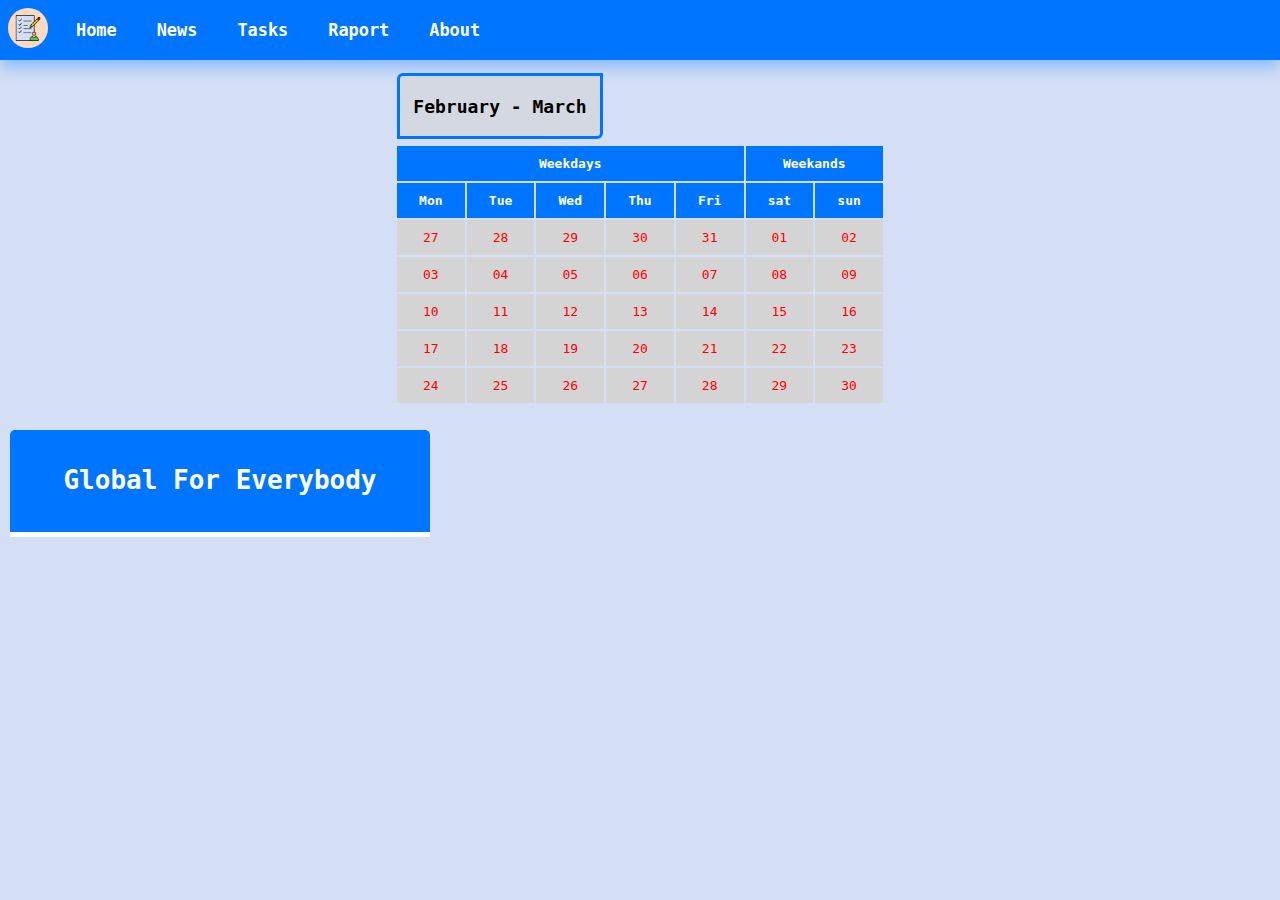
<file: index.html>
<!DOCTYPE html>
<html lang="en">
    <head>
        <meta charset="UTF-8" />
        <meta name="viewport" contant="width=device-width, initial-scale=1,0"/>
        <title>Planning of everyday</title>
        <link rel="shortcut icon" href="img/images.png" type="image/x-icon">
        <!--External Style-->
        <link rel="stylesheet" href="css/header.css">
        <link rel="stylesheet" href="css/style.css"/>
        <!--Internal Sytle-->
        <style></style>
    </head>

    <body>
        <header>
            <nav>
                <ul class="subtopnav">
                    <a href="index.html"><img id="nav-icon" src="img/images.png" alt="icon for webpages"></a>
                    <li><a href="index.html" class="hyberlinks">home</a></li>
                    <li><a href="#" class="hyberlinks">news</a></li>
                    <li class="dropdown">
                        <a href="tasks.html" class="drowpbtn">tasks</a>
                        <div class="dropdown-content">
                            <a href="tasks.html">python</a>
                            <a href="#">html&css</a>
                            <a href="#">it support</a>
                        </div>
                    </li>
                    <li><a href="#" class="hyberlinks">raport</a></li>
                    <li><a href="#" class="hyberlinks">about</a></li>
                </ul>
            </nav>             
        </header>
        <main>
            <section>
                <article>
                    <!--Inline style-->
                    <table>
                        <caption>February - March</caption>
                        <tr>
                            <th colspan="5">Weekdays</th>
                            <th colspan="2">Weekands</th>
                        </tr>
                        <tr>
                            <th>Mon</th>    
                            <th>Tue</th>
                            <th>Wed</th>
                            <th>Thu</th>
                            <th>Fri</th>
                            <th>sat</th>
                            <th>sun</th>                  
                        </tr>
                        <tr>
                            <td><a href="tasks.html" target="_blank">27</a></td>
                            <td><a href="tasks.html" target="_blank">28</a></td>
                            <td><a href="tasks.html" target="_blank">29</a></td>
                            <td><a href="tasks.html" target="_blank">30</a></td>
                            <td><a href="tasks.html" target="_blank">31</a></td>
                            <td><a href="tasks.html" target="_blank">01</a></td>
                            <td><a href="tasks.html" target="_blank">02</a></td>
                        </tr>
                        <tr>
                            <td><a href="tasks.html" target="_blank">03</a></td>
                            <td><a href="tasks.html" target="_blank">04</a></td>
                            <td><a href="tasks.html" target="_blank">05</a></td>
                            <td><a href="tasks.html" target="_blank">06</a></td>
                            <td><a href="tasks.html" target="_blank">07</a></td>
                            <td><a href="tasks.html" target="_blank">08</a></td>
                            <td><a href="tasks.html" target="_blank">09</a></td>
                        </tr>
                        <tr>
                            <td><a href="tasks.html" traget="_blank">10</a></td>
                            <td><a href="tasks.html" traget="_blank">11</a></td>
                            <td><a href="tasks.html" traget="_blank">12</a></td>
                            <td><a href="tasks.html" traget="_blank">13</a></td>
                            <td><a href="tasks.html" traget="_blank">14</a></td>
                            <td><a href="tasks.html" traget="_blank">15</a></td>
                            <td><a href="tasks.html" traget="_blank">16</a></td>
                        </tr>
                        <tr>
                            <td><a href="tasks.html" target="_blank">17</a></td>
                            <td><a href="tasks.html" target="_blank">18</a></td>
                            <td><a href="tasks.html" target="_blank">19</a></td>
                            <td><a href="tasks.html" target="_blank">20</a></td>
                            <td><a href="tasks.html" target="_blank">21</a></td>
                            <td><a href="tasks.html" target="_blank">22</a></td>
                            <td><a href="tasks.html" target="_blank">23</a></td>
                        </tr>
                        <tr>
                            <td><a href="tasks.html" target="_blank">24</a></td>
                            <td><a href="tasks.html" target="_blank">25</a></td>
                            <td><a href="tasks.html" target="_blank">26</a></td>
                            <td><a href="tasks.html" target="_blank">27</a></td>
                            <td><a href="tasks.html" target="_blank">28</a></td>
                            <td><a href="tasks.html" target="_blank">29</a></td>
                            <td><a href="tasks.html" target="_blank">30</a></td>
                            
                        </tr>
                    </table>
                </article>
            </section>
        </main>
        <aside>
            <figure class="box-one">
                <h1>global for everybody</h1>
                <blockquote>" Its going to be hard, but hard does not mean impossible "</blockquote>
            </figure>
        </aside>
        <footer>
            
        </footer>
    </body>
</html>

    <!--The Task to the everyday-->
</file>
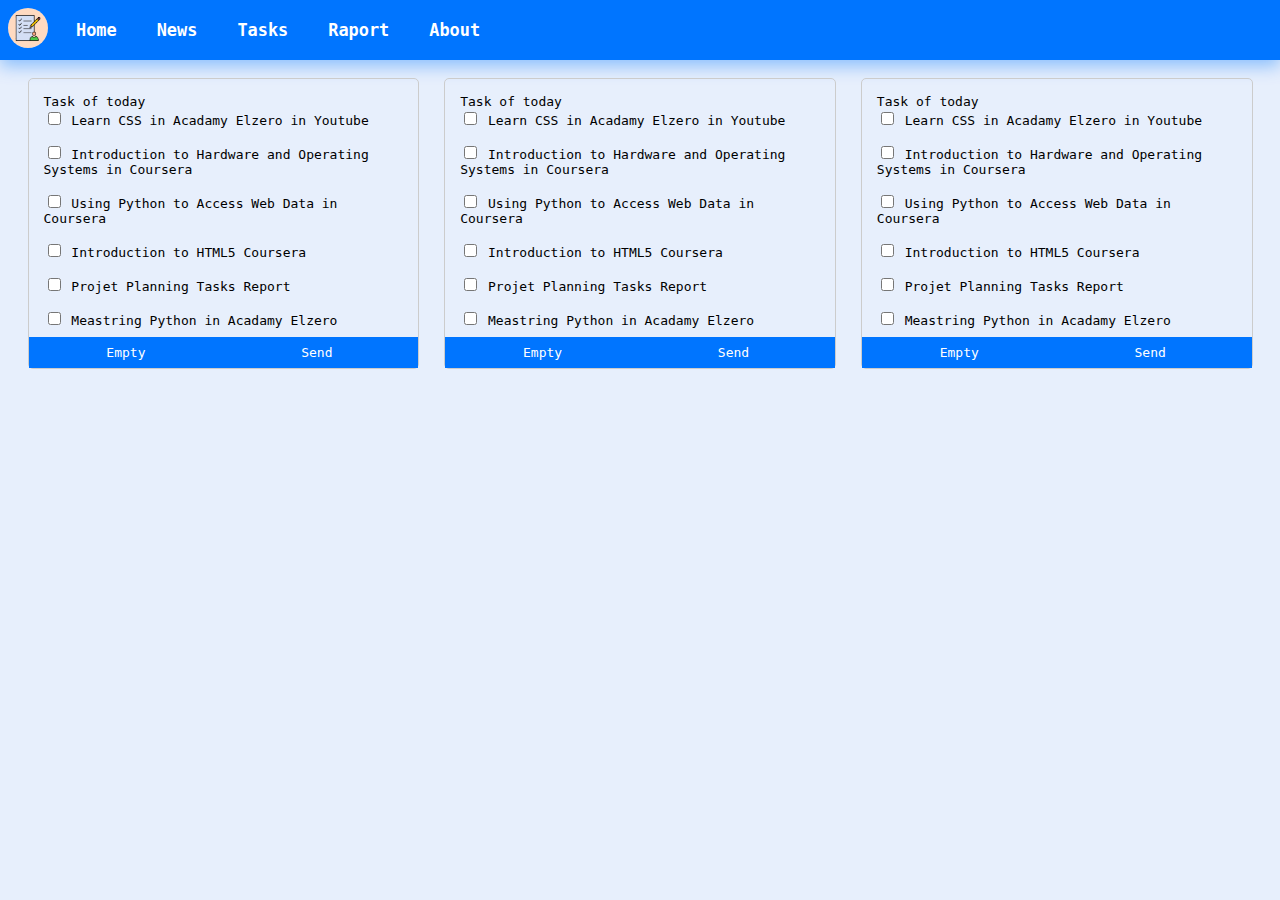
<file: tasks.html>
<!DOCTYPE html>
<html lang="en">
    <head>
        <meta charset="UTF-8">
        <meta name="viewport" contant="width=device-width, initial-scale=1.0">
        <meta name="description" contant="This is web page of tasks">
        <title>Tasks pages</title>
        <link rel="stylesheet" href="css/header.css">
        <link rel="stylesheet" href="css/main.css">
        <link rel="shortcut icon" href="img/images.png" type="image/x-icon">
    </head>

    <body>
        <header>
            <nav>
                <ul class="subtopnav">
                    <a href="index.html"><img id="nav-icon" src="img/images.png" alt="icon for webpages"></a>
                    <li><a href="index.html" class="hyberlinks">home</a></li>
                    <li><a href="#" class="hyberlinks">news</a></li>
                    <li class="dropdown">
                        <a href="tasks.html" class="drowpbtn">tasks</a>
                        <div class="dropdown-content">
                            <a href="tasks.html">python</a>
                            <a href="#">html&css</a>
                            <a href="#">it support</a>
                        </div>
                    </li>
                    <li><a href="#" class="hyberlinks">raport</a></li>
                    <li><a href="#" class="hyberlinks">about</a></li>
                </ul>
            </nav>             
        </header>
        <main>
            <section>
                <article class="grally">
                    <Form action="" method="get" class="desc">
                        <caption>Task of today</caption>
                        <div>
                            <input type="checkbox" id="css">
                            <label for="css" class="CSS">Learn CSS in Acadamy Elzero in Youtube</label>
                        </div>
                        <br>
                        <div>
                            <input type="checkbox" id="ibm">
                            <label for="ibm">Introduction to Hardware and Operating Systems in Coursera</label>
                        </div>
                        <br>
                        <div>
                            <input type="checkbox" id="python">
                            <label for="python">Using Python to Access Web Data in Coursera</label>
                        </div>
                        <br>
                        <div>
                            <input type="checkbox" id="html">
                            <label for="html">Introduction to HTML5 Coursera</label>
                        </div>
                        <br>
                        <div>
                            <input type="checkbox" id="ptr">
                            <label for="ptr">Projet Planning Tasks Report</label>
                        </div>
                        <br>
                        <div>
                            <input type="checkbox" id="elzero">
                            <label for="elzero">Meastring Python in Acadamy Elzero</label>
                        </div>
                        <br>
                        <div class="buttom">
                            <input type="reset" value="Empty">
                            <input type="submit" value="Send ">
                        </div>
                    </Form>
                </article>
                <article class="grally">
                    <Form action="" method="get" class="desc">
                        <caption>Task of today</caption>
                        <div>
                            <input type="checkbox" id="css">
                            <label for="css" class="CSS">Learn CSS in Acadamy Elzero in Youtube</label>
                        </div>
                        <br>
                        <div>
                            <input type="checkbox" id="ibm">
                            <label for="ibm">Introduction to Hardware and Operating Systems in Coursera</label>
                        </div>
                        <br>
                        <div>
                            <input type="checkbox" id="python">
                            <label for="python">Using Python to Access Web Data in Coursera</label>
                        </div>
                        <br>
                        <div>
                            <input type="checkbox" id="html">
                            <label for="html">Introduction to HTML5 Coursera</label>
                        </div>
                        <br>
                        <div>
                            <input type="checkbox" id="ptr">
                            <label for="ptr">Projet Planning Tasks Report</label>
                        </div>
                        <br>
                        <div>
                            <input type="checkbox" id="elzero">
                            <label for="elzero">Meastring Python in Acadamy Elzero</label>
                        </div>
                        <br>
                        <div class="buttom">
                            <input type="reset" value="Empty">
                            <input type="submit" value="Send ">
                        </div>
                    </Form>
                </article>
                <article class="grally">
                    <Form action="" method="get" class="desc">
                        <caption>Task of today</caption>
                        <div>
                            <input type="checkbox" id="css">
                            <label for="css" class="CSS">Learn CSS in Acadamy Elzero in Youtube</label>
                        </div>
                        <br>
                        <div>
                            <input type="checkbox" id="ibm">
                            <label for="ibm">Introduction to Hardware and Operating Systems in Coursera</label>
                        </div>
                        <br>
                        <div>
                            <input type="checkbox" id="python">
                            <label for="python">Using Python to Access Web Data in Coursera</label>
                        </div>
                        <br>
                        <div>
                            <input type="checkbox" id="html">
                            <label for="html">Introduction to HTML5 Coursera</label>
                        </div>
                        <br>
                        <div>
                            <input type="checkbox" id="ptr">
                            <label for="ptr">Projet Planning Tasks Report</label>
                        </div>
                        <br>
                        <div>
                            <input type="checkbox" id="elzero">
                            <label for="elzero">Meastring Python in Acadamy Elzero</label>
                        </div>
                        <br>
                        <div class="buttom">
                            <input type="reset" value="Empty">
                            <input type="submit" value="Send ">
                        </div>
                    </Form>
                </article>
            </section>
        </main>
    </body>
</html>
</file>
<file: css/header.css>
body {
    margin: 0;
    padding: 0;
    font-family: monospace;
}

nav {
    display: inline-block ;
    justify-content: end ;
    width: 100%;
    height: 60px;
    background-color: #0075ff;
    box-shadow: 0px 6px 16px 0px #0077ff68 ;
}

nav ul a img#nav-icon {
    float: left;
    width: 40px;
    padding: 8px;
    border-radius: 29px 29px;
    -webkit-border-radius: 29px 29px;
    -moz-border-radius: 29px 29px;
    -ms-border-radius: 29px 29px;
    -o-border-radius: 29px 29px;
}

ul.subtopnav {
    list-style-type: none;
    margin: 0;
    padding: 0;
    /* overflow: auto; */
}

ul.subtopnav li {
    float: left;
}
 
li a.hyberlinks,li.dropdown a.drowpbtn {
    display: inline-block;
    padding: 20px;
    color: #fff;
    text-decoration: none;
    text-align: center;
    text-transform: capitalize;
    font-size: 1.3em;
    font-weight: 600;
}

ul.subtopnav li:hover {
    background-color: #5895db;
}

.dropbtn {
    background-color: #5895db;
    color: black;
    padding: 16px;
    font-size: 1em;
    border: none;
    cursor: pointer;
    
}

.dropdown {
    position: relative;
    display: inline-block;
}

.dropdown-content {
    display: none;
    position: absolute;
    background-color: #f9f9f9;
    min-width: 160px;
    box-shadow: 0px 8px 16px 0 #33333376 ;
    z-index: 1;
}

.dropdown-content a {
    color:#333;
    padding: 12px 16px;
    text-decoration: none;
    text-transform: capitalize;
    font-size: 1.1em;
    font-weight: 600;
    display: block;
}

.dropdown-content a:hover {
    background-color: #eee;
    border-left: 5px solid #0075ff ;
    color: #333;
}

.dropdown:hover .dropdown-content {
    display: block;
}
</file>
<file: css/style.css>
body {
    padding: 0;
    margin: 0;
    background-color: #d4dff5;
    font-family: monospace;
}

main {
    display: grid;
    place-items: center;
}

.box-one {
    border-top-left-radius: 5px;
    border-top-right-radius: 5px;
    background-color: #0075ff;
    padding: 10px;
    margin: 10px;
}

h1 {
    color: #ffffff;
}

figure{
    width: 400px;
    float: left;
    line-height: 1.8;
    text-transform: capitalize;
    text-align: center;
    border-bottom: 5px solid #ffffff;
}

figure:hover blockquote{
    display: block;
    color: #ffffff;
    font-size: 16px;
    line-height: 1.8em;
    text-decoration: none;
}

blockquote {
    display: none;
    font-weight: bold;
    letter-spacing: 0.5px;
    color: #d4d4d4;
    /* text-decoration: line-through; */
}

article {
    display: grid;
    place-items: center;
}

table {
    width: 500px;
    padding: 5px;
    margin: 10px;
    text-align: center;
    background-color: #d4dff5;
}

tr th {
    background-color: #0075ff;
    color: white;
    padding: 10px;
}

tr td {
    padding: 10px;
    background-color: #d4d4d4;
}

a {
    text-decoration: none;
    /* color: #0664c1; */
}

td:hover {
    background-color: #73a2ff;
    font-size: 16px;
    color: #ffff;
}

/* unvisited link */
a:link {
  color: #FF0000;
}

/* visited link */
a:visited {
  color: #0075ff;
}

/* mouse over link */
a:hover {
  color: #ffffff;
}

/* selected link */
a:active {
  color: #0075ff;
}

caption {
    width: 200px;
    height: 40px;
    text-align: center;
    padding-top: 20px;
    position: relative;
    left: 7px;
    font-size: 18px;
    font-weight: bold;
    background-color: #d4d4d49c;
    border: 3px solid #0075ff ;
    border-top-left-radius: 6px;
    border-bottom-right-radius: 6px;
}
</file>
<file: css/main.css>
body {
    padding: 0;
    margin: 0;
    background-color: #d5e4f994;
    font-family: monospace;
}
section {
    width: calc(96 / 3);
    margin: 15px;
    display: flex;
    flex-direction: row;
    flex-wrap: nowrap;
}

.grally{
    width: 33.33%;
    border: 1px solid #ccc;
    margin-left: 1%;
    margin-right: 1%;
    padding-bottom: 10px;
    border-radius: 5px;
    position: relative;
    -webkit-border-radius: 5px;
    -moz-border-radius: 5px;
    -ms-border-radius: 5px;
    -o-border-radius: 5px;
    transition: margin-bottom 2s .5s ease;
    -webkit-transition: margin-bottom 2s .5s ease;
    -moz-transition: margin-bottom 2s .5s ease;
    -ms-transition: margin-bottom 2s .5s ease;
    -o-transition: margin-bottom .2s .5s ease;
}

.grally:hover {
    border: 1px solid #0075ff;
    box-sizing: border-box;
    box-shadow: 4px 4px 20px 2px #c7d7f8;
    margin-bottom: -20px;


}

form.desc {
    padding: 15px;
}

.buttom {
    /* width: 100%; */
    display: flex;
    flex-direction: row nowrap;
    justify-content:flex-end;
}

input[type="reset"]{
    width: calc(100% / 2);
    padding: 8px;
    position: absolute;
    bottom: 0px;
    left: 0px;
    border: none;
    color: white;
    background-color: #0075ff;
    font-size: 1em;
    font-family: inherit;
}

input[type="submit"] {
    width: 50%;
    padding: 8px;
    position: absolute;
    bottom: 0px;
    right: 0;
    border: none;
    color: white;
    background-color: #0075ff;
    font-size: 1em;
    font-family: inherit;
}

input[type="submit"]:hover,input[type="reset"]:hover {
    background-color: #73a2ff;
}
</file>
